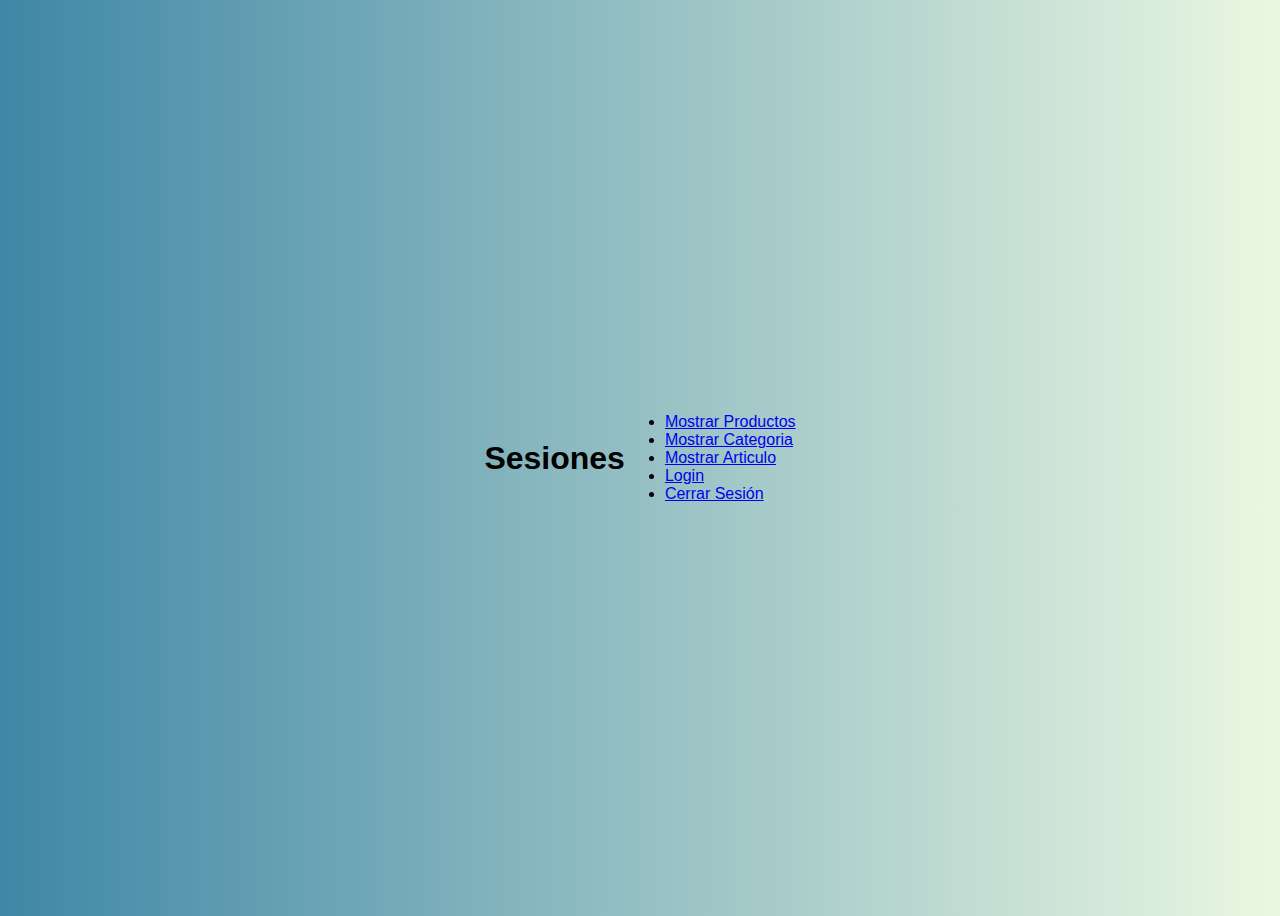
<file: src/main/webapp/index.html>
<!--
Desarrollo de HTML en un archivo index para poder visualizar
el apartado de la web con rutas especificas para visualizar los productos como el login-->
<!DOCTYPE html> <!-- Define el tipo de documento -->
<html lang="en"> <!-- Inicio del documento HTML con idioma inglés -->
<head>
    <meta charset="UTF-8"> <!-- Codificación de caracteres -->
    <title>Logeo</title> <!-- Título de la página -->
    <link rel="stylesheet" href="CSS/loginJSP.css">
</head>
<body>
<h1>Sesiones</h1> <!-- Encabezado principal -->
<ul>
    <li><a href="/Sesiones/productos">Mostrar Productos</a></li> <!-- Enlace para mostrar productos -->
    <li><a href="/Sesiones/categoria">Mostrar Categoria</a></li>
    <li><a href="/Sesiones/articulos">Mostrar Articulo</a></li>
    <li><a href="/Sesiones/login.html">Login</a></li> <!-- Enlace para ir al login -->
    <li><a href="/Sesiones/logout">Cerrar Sesión</a></li>

</ul>
</body>
</html>
</file>
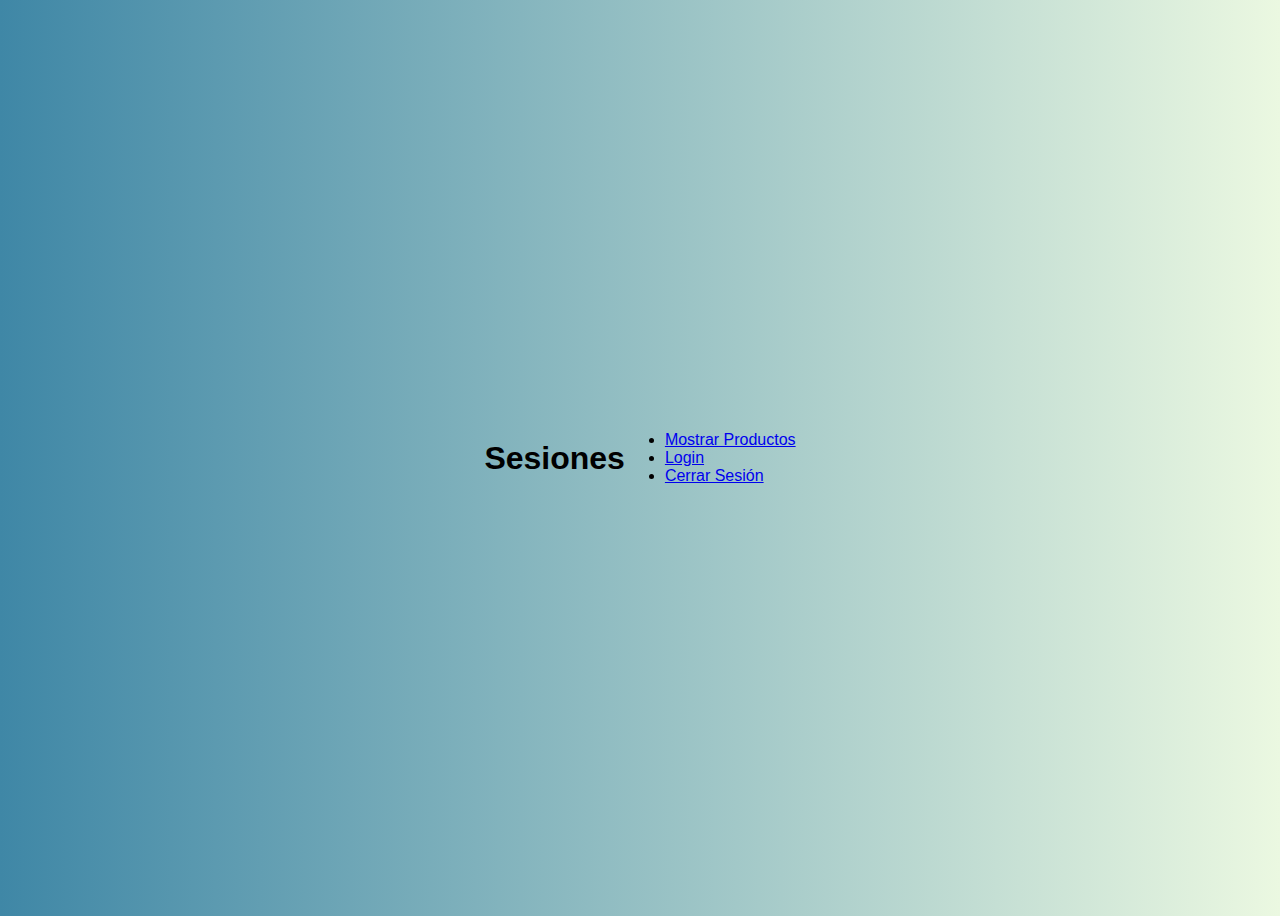
<file: src/main/webapp/(Sin uso)index.html>
<!--
Desarrollo de HTML en un archivo index para poder visualizar
el apartado de la web con rutas especificas para visualizar los productos como el login-->
<!DOCTYPE html> <!-- Define el tipo de documento -->
<html lang="en"> <!-- Inicio del documento HTML con idioma inglés -->
<head>
    <meta charset="UTF-8"> <!-- Codificación de caracteres -->
    <title>Logeo</title> <!-- Título de la página -->
    <link rel="stylesheet" href="CSS/loginJSP.css">
</head>
<body>
<h1>Sesiones</h1> <!-- Encabezado principal -->
<ul>
    <li><a href="/Sesiones/productos">Mostrar Productos</a></li> <!-- Enlace para mostrar productos -->
    <li><a href="/Sesiones/login.html">Login</a></li> <!-- Enlace para ir al login -->
    <li><a href="/Sesiones/logout">Cerrar Sesión</a></li>
</ul>
</body>
</html>
</file>
<file: src/main/webapp/CSS/loginJSP.css>
body {
    /* Fuente simple y legible */
    font-family: Arial, sans-serif;
    /* Fondo con degradado horizontal suave */
    background: linear-gradient(to right, #3f87a6, #ebf8e1);
    /* Usamos flexbox para centrar vertical y horizontalmente el contenido */
    display: flex;
    justify-content: center; /* Centra horizontalmente */
    align-items: center;     /* Centra verticalmente */
    /* Ocupa toda la altura visible del navegador */
    height: 100vh;
}

/* Contenedor principal del formulario de login */
.login-container {
    /* Fondo blanco para destacar sobre el fondo */
    background-color: white;
    /* Espaciado interno para que el contenido no esté pegado a los bordes */
    padding: 2rem;
    /* Bordes redondeados para diseño moderno y amigable */
    border-radius: 10px;
    /* Sombra suave alrededor para darle profundidad */
    box-shadow: 0 0 20px rgba(0,0,0,0.2);
    /* Ancho fijo para mantener consistencia */
    width: 350px;
    /* Centrar texto dentro del contenedor */
    text-align: center;
}

/* Estilo para el título del formulario */
h2 {
    /* Separación inferior para espacio visual */
    margin-bottom: 20px;
    /* Color gris oscuro para buen contraste */
    color: #333;
}

/* Formulario usa flexbox en columna para ordenar los inputs verticalmente */
form {
    display: flex;
    flex-direction: column;
}

/* Etiquetas de los inputs */
label {
    /* Margen para separar de otros elementos */
    margin: 10px 0 5px;
    /* Alineación a la izquierda para mejor lectura */
    text-align: left;
    /* Texto en negrita para destacar */
    font-weight: bold;
}

/* Estilos para los campos de texto y contraseña */
input[type="text"],
input[type="password"] {
    /* Espacio interno para mejor interacción */
    padding: 10px;
    /* Bordes redondeados */
    border-radius: 5px;
    /* Borde gris claro para definir campo */
    border: 1px solid #ccc;
}

/* Estilo del botón de enviar */
button {
    /* Separación superior para distanciar del último input */
    margin-top: 20px;
    /* Espaciado interno para tamaño cómodo */
    padding: 10px;
    /* Fondo azul para destacar botón */
    background-color: #3f87a6;
    /* Texto blanco para contraste */
    color: white;
    /* Sin borde */
    border: none;
    /* Bordes redondeados */
    border-radius: 5px;
    /* Cambia cursor a mano para indicar clickeable */
    cursor: pointer;
}

/* Efecto hover para el botón */
button:hover {
    /* Azul más oscuro al pasar el mouse */
    background-color: #2f6e8e;
}
</file>
